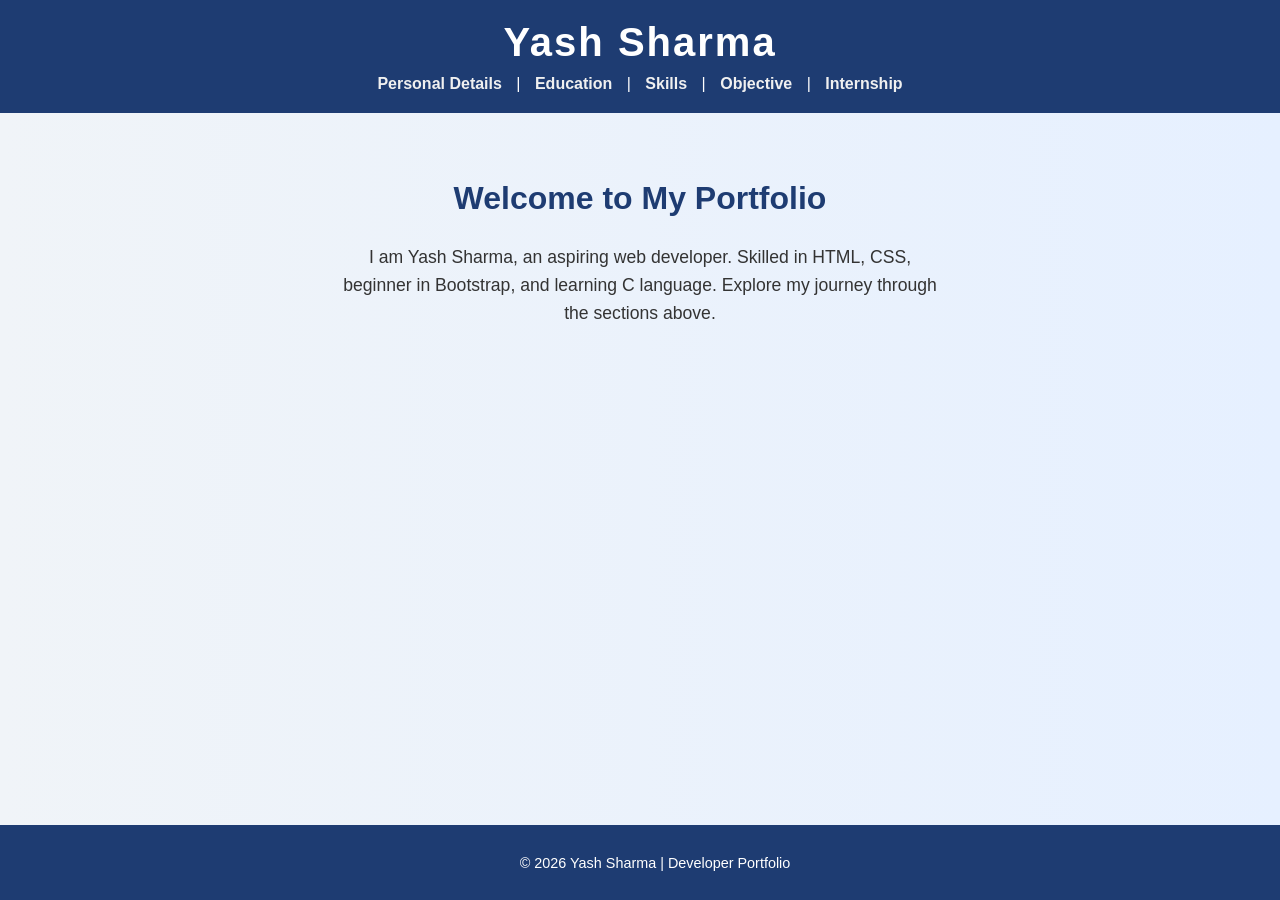
<file: index.html>
<!DOCTYPE html>
<html lang="en">
<head>
  <meta charset="UTF-8">
  <title>Yash Sharma - Portfolio</title>
  <link rel="stylesheet" href="PROJECT 3/style.css">
</head>
<body>
  <header>
    <h1>Yash Sharma</h1>
    <nav>
      <a href="PROJECT 3/personal.html">Personal Details</a> |
      <a href="PROJECT 3/education.html">Education</a> |
      <a href="PROJECT 3/skills.html">Skills</a> |
      <a href="PROJECT 3/objective.html">Objective</a> |
      <a href="PROJECT 3/internship.html">Internship</a>
    </nav>
  </header>

  <main>
    <h2>Welcome to My Portfolio</h2>
    <p>
      I am Yash Sharma, an aspiring web developer.  
      Skilled in HTML, CSS, beginner in Bootstrap, and learning C language.  
      Explore my journey through the sections above.
    </p>
  </main>

  <footer>
    <p>©️ 2026 Yash Sharma | Developer Portfolio</p>
  </footer>
</body>
</html>
</file>
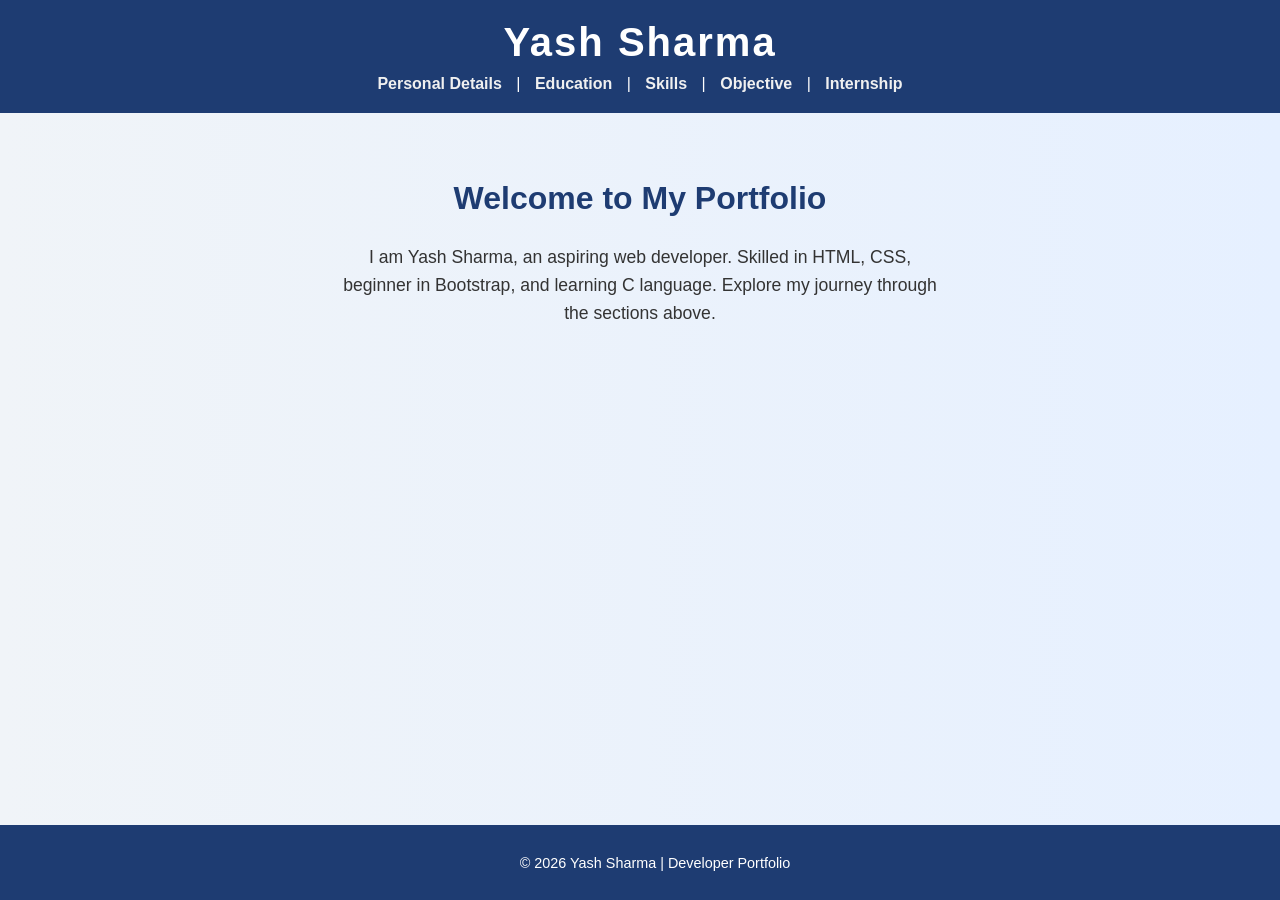
<file: PROJECT 3/index.html>
<!DOCTYPE html>
<html lang="en">
<head>
  <meta charset="UTF-8">
  <title>Yash Sharma - Portfolio</title>
  <link rel="stylesheet" href="style.css">
</head>
<body>
  <header>
    <h1>Yash Sharma</h1>
    <nav>
      <a href="personal.html">Personal Details</a> |
      <a href="education.html">Education</a> |
      <a href="skills.html">Skills</a> |
      <a href="objective.html">Objective</a> |
      <a href="internship.html">Internship</a>
    </nav>
  </header>

  <main>
    <h2>Welcome to My Portfolio</h2>
    <p>
      I am Yash Sharma, an aspiring web developer.  
      Skilled in HTML, CSS, beginner in Bootstrap, and learning C language.  
      Explore my journey through the sections above.
    </p>
  </main>

  <footer>
    <p>©️ 2026 Yash Sharma | Developer Portfolio</p>
  </footer>
</body>
</html>
</file>
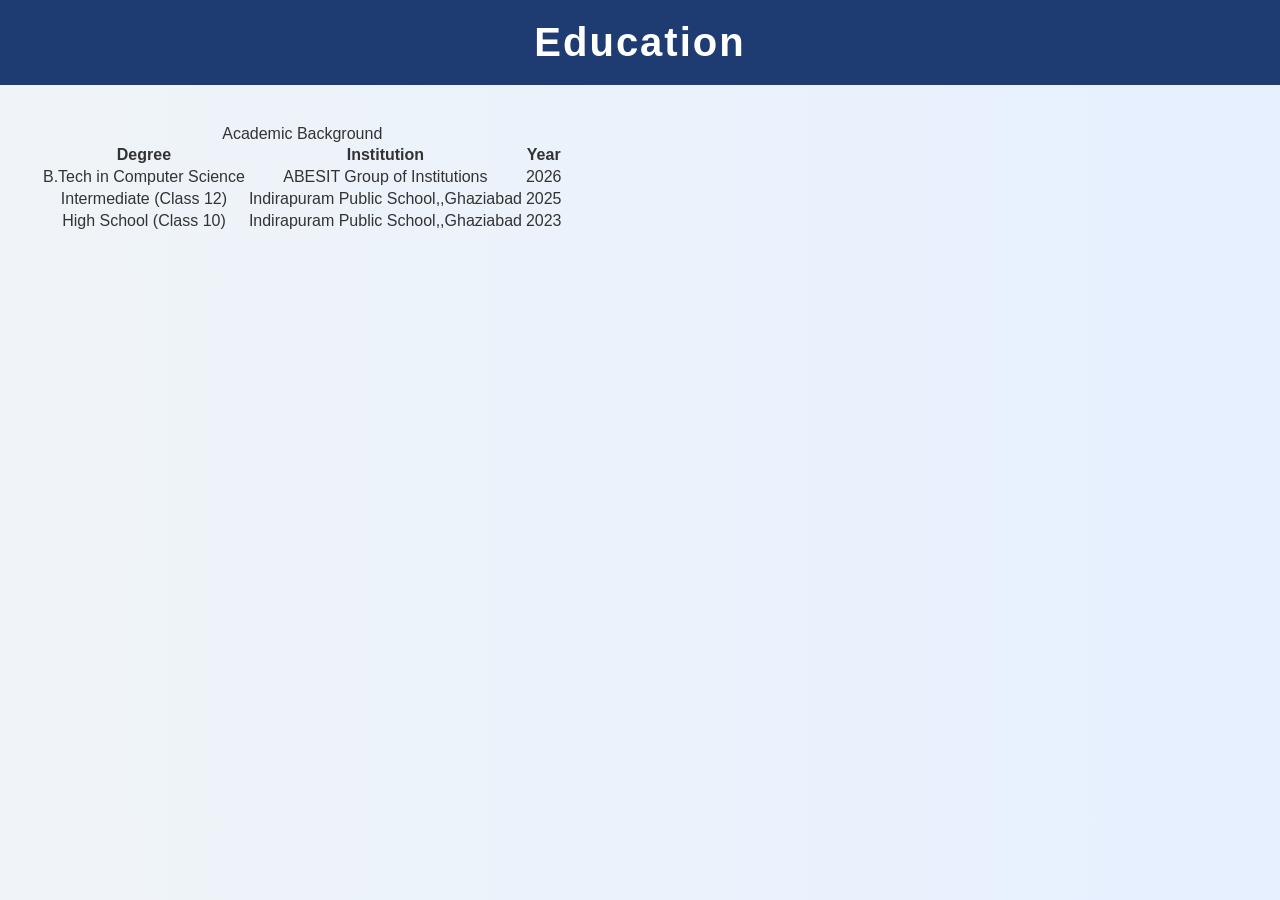
<file: PROJECT 3/education.html>
<!DOCTYPE html>
<html lang="en">
<head>
  <meta charset="UTF-8">
  <title>Education</title>
  <link rel="stylesheet" href="style.css">
</head>
<body>
  <header><h1>Education</h1></header>
  <main>
    <table>
      <caption>Academic Background</caption>
      <tr><th>Degree</th><th>Institution</th><th>Year</th></tr>
      <tr><td>B.Tech in Computer Science</td><td>ABESIT Group of Institutions</td><td>2026</td></tr>
      <tr><td>Intermediate (Class 12)</td><td>Indirapuram Public School,,Ghaziabad</td><td>2025</td></tr>
      <tr><td>High School (Class 10)</td><td>Indirapuram Public School,,Ghaziabad</td><td>2023</td></tr>
    </table>
  </main>
</body>
</html>
</file>
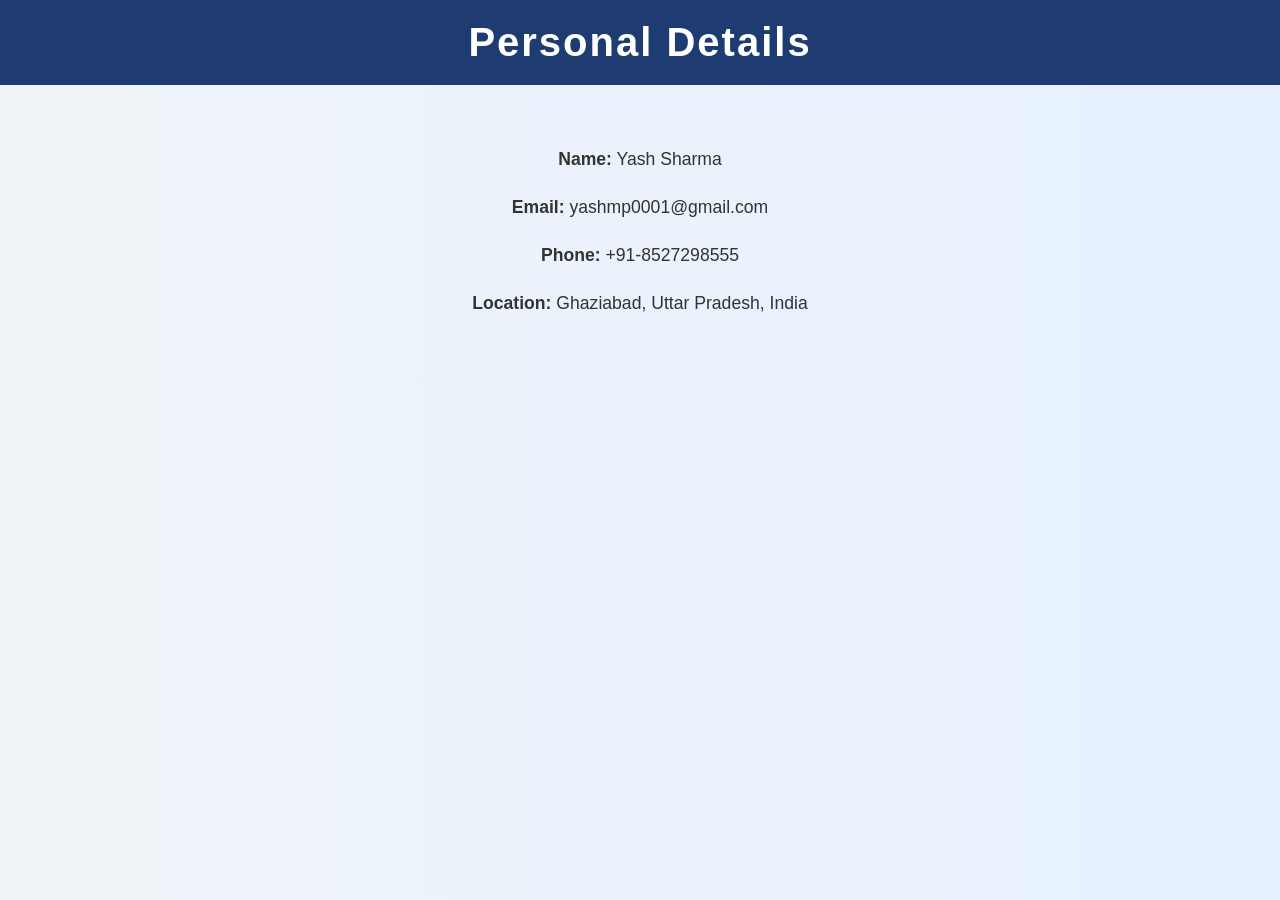
<file: PROJECT 3/personal details.html>
<!DOCTYPE html>
<html lang="en">
<head>
  <meta charset="UTF-8">
  <title>Personal Details</title>
  <link rel="stylesheet" href="style.css">
</head>
<body>
  <header><h1>Personal Details</h1></header>
  <main>
    <p><strong>Name:</strong> Yash Sharma</p>
    <p><strong>Email:</strong> yashmp0001@gmail.com</p>
    <p><strong>Phone:</strong> +91-8527298555</p>
    <p><strong>Location:</strong> Ghaziabad, Uttar Pradesh, India</p>
  </main>
</body>
</html>
</file>
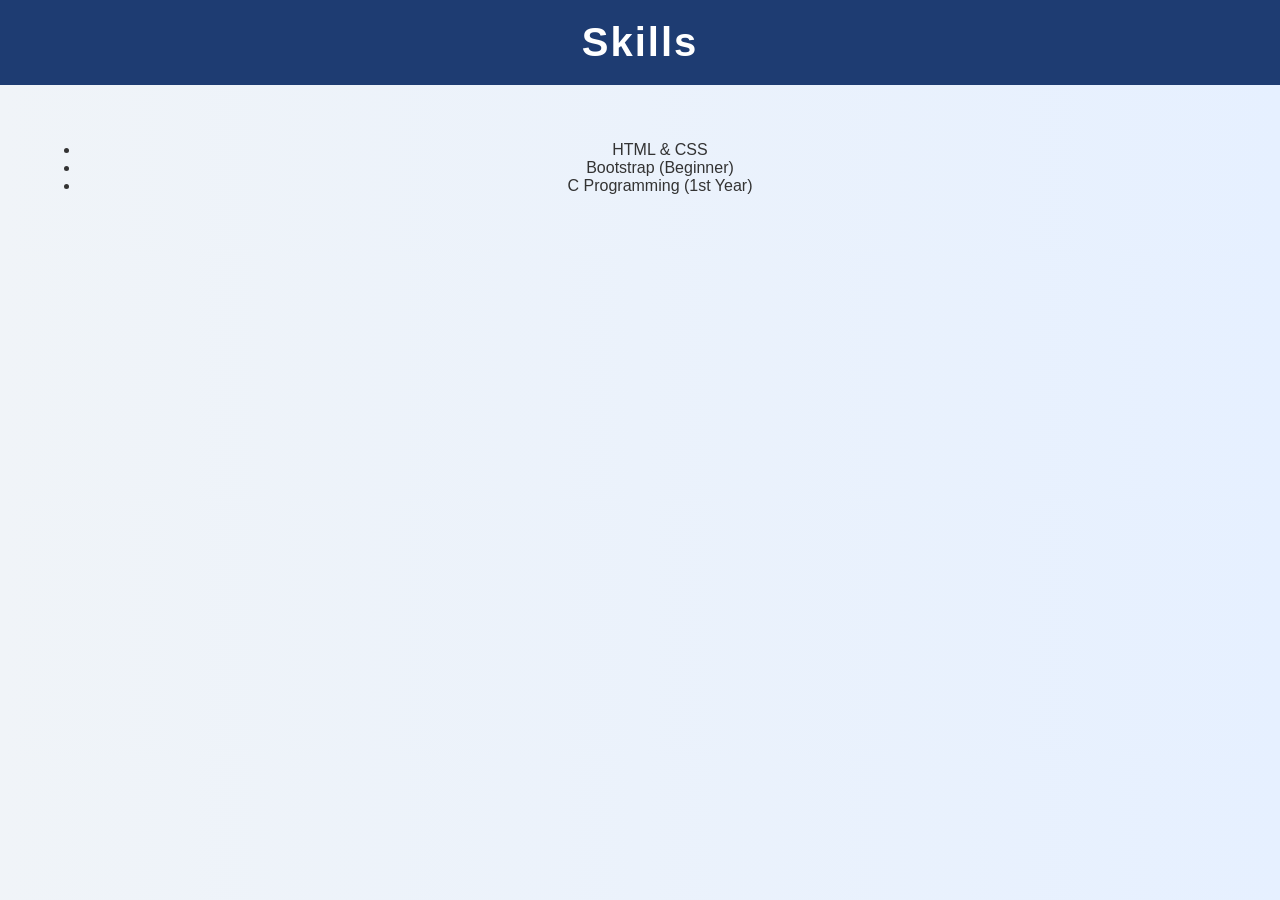
<file: PROJECT 3/skill.html>
<!DOCTYPE html>
<html lang="en">
<head>
  <meta charset="UTF-8">
  <title>Skills</title>
  <link rel="stylesheet" href="style.css">
</head>
<body>
  <header><h1>Skills</h1></header>
  <main>
    <ul>
      <li>HTML & CSS</li>
      <li>Bootstrap (Beginner)</li>
      <li>C Programming (1st Year)</li>
    </ul>
  </main>
</body>
</html>
</file>
<file: PROJECT 3/style.css>
/* style.css */

body {
  font-family: 'Segoe UI', Tahoma, Geneva, Verdana, sans-serif;
  margin: 0;
  padding: 0;
  background: linear-gradient(to right, #f0f4f8, #e6f0ff);
  color: #333;
}

/* Header */
header {
  background: #1e3c72;
  color: white;
  padding: 20px;
  text-align: center;
}

header h1 {
  margin: 0;
  font-size: 2.5rem;
  letter-spacing: 2px;
}

/* Navigation */
nav {
  margin-top: 10px;
}

nav a {
  color: #f0f0f0;
  text-decoration: none;
  margin: 0 10px;
  font-weight: bold;
  transition: color 0.3s ease;
}

nav a:hover {
  color: #ffd700;
}

/* Main Section */
main {
  padding: 40px;
  text-align: center;
}

main h2 {
  font-size: 2rem;
  color: #1e3c72;
}

main p {
  max-width: 600px;
  margin: 20px auto;
  line-height: 1.6;
  font-size: 1.1rem;
}

/* Footer */
footer {
  background: #1e3c72;
  color: white;
  text-align: center;
  padding: 15px;
  position: fixed;
  bottom: 0;
  width: 100%;
  font-size: 0.9rem;
}
</file>
